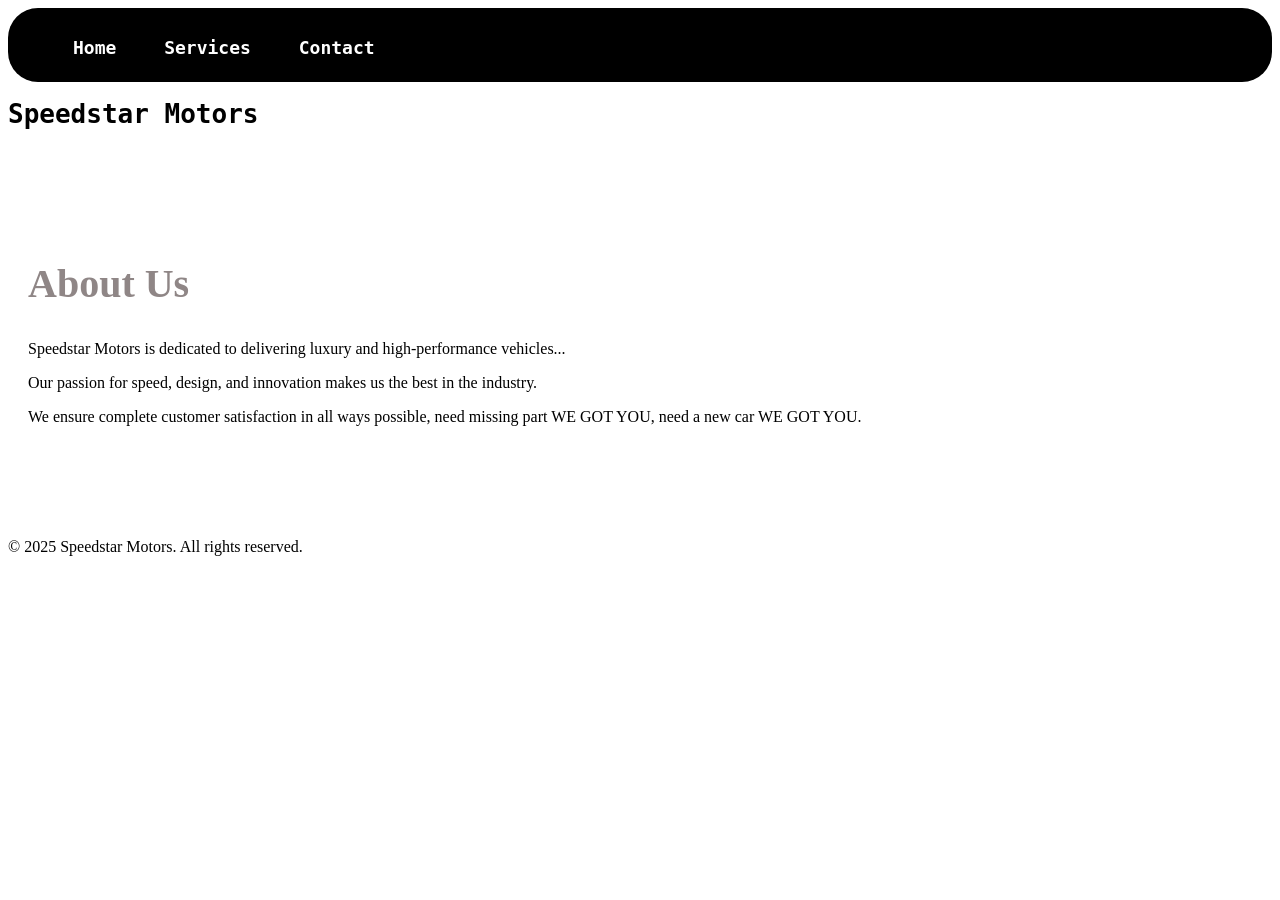
<file: About.html>
<!DOCTYPE html>
<html lang="en">
<head>
    <meta charset="UTF-8">
    <meta name="viewport" content="width=device-width, initial-scale=1.0">
    <title>About Us - Speedstar Motors</title>
    <link rel="stylesheet" href="stylesheet.css">
</head>

<body>
    <header>
        
		 <section class="nav">
        <nav>
            <ul>
                <li><a href="home.html">Home</a></li>
                <li><a href="Service.html">Services</a></li>
                <li><a href="contact.html">Contact</a></li>
            </ul>
        </nav>
		</section>
		<h1 style="font-family:monospace">Speedstar Motors</h1>
    </header>
   
    
    <section class="about">
        <h2>About Us</h2>
        <p>Speedstar Motors is dedicated to delivering luxury and high-performance vehicles...</p>
        <p>Our passion for speed, design, and innovation makes us the best in the industry.</P> 
            <P> We ensure complete  customer satisfaction in all ways possible, need missing part WE GOT YOU, need a new car WE GOT YOU. 
        </p>
        
    </section>
    
  
    <footer>
        <p>&copy; 2025 Speedstar Motors. All rights reserved.</p>
    </footer>

</body>
</html>
</file>
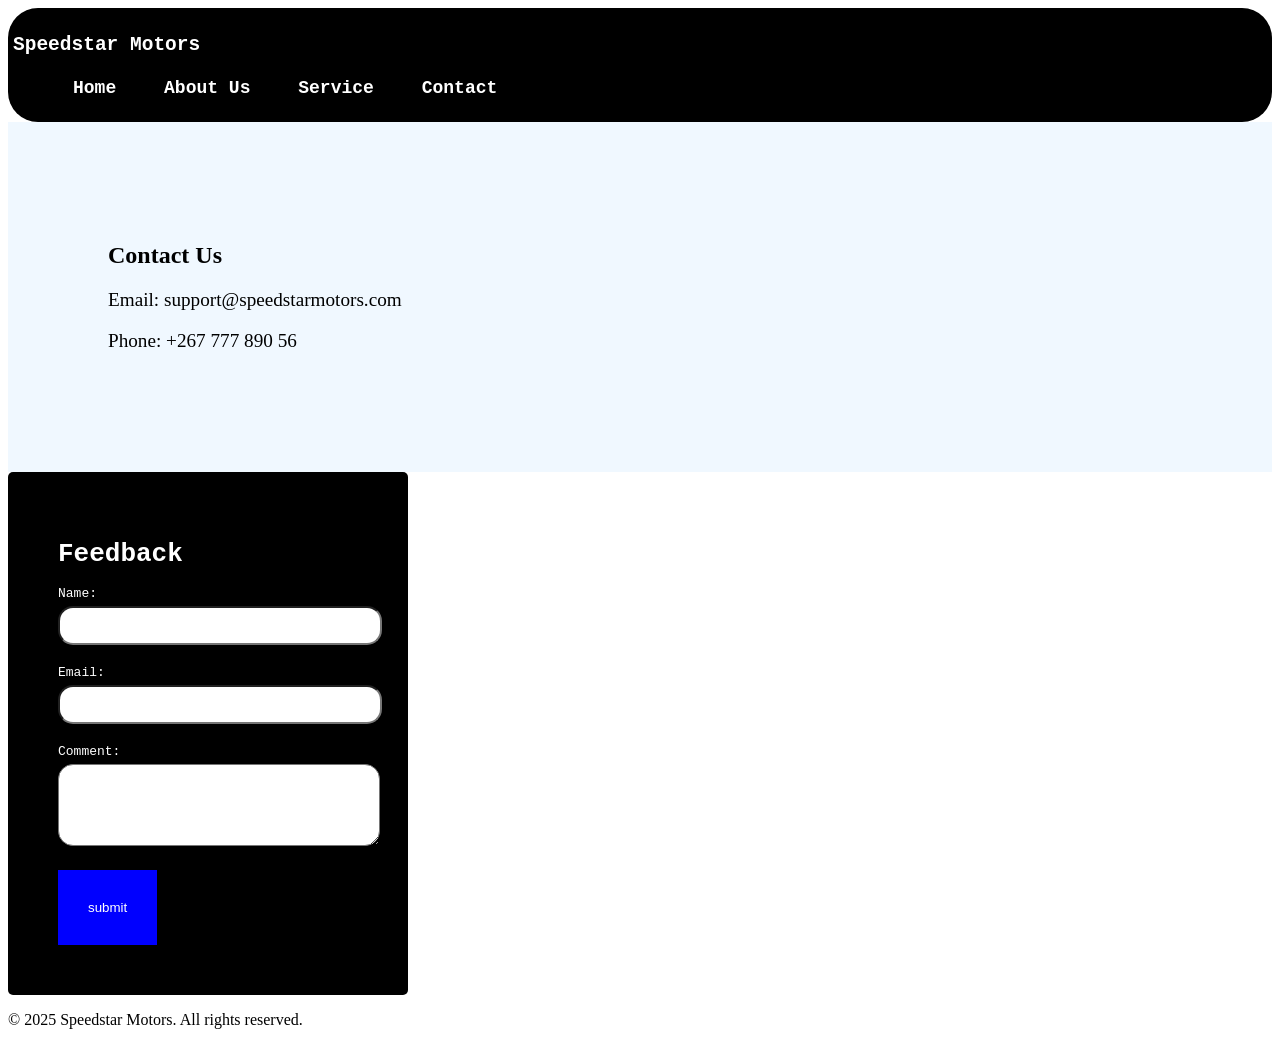
<file: Contact.html>
<!DOCTYPE html>
<html lang="en">
<head>
    <meta charset="UTF-8">
    <meta name="viewport" content="width=device-width, initial-scale=1.0">
    <title>Contact - Speedstar Motors</title>
   <figure-align= center>
    <link rel="stylesheet" href="stylesheet.css">
    </figure-align>
</head>
<body>
    <header>
        
		 <section class="nav">
		     <h1 style="font-family:monospace; align:right;">Speedstar Motors</h1>
         <nav>
		     
            <ul>
                <li><a href="home.html">Home</a></li>
                <li><a href="about.html">About Us</a></li>
                <li><a href="Service.html">Service</a></li>
                <li><a href="contact.html">Contact</a></li>
            </ul>
         </nav>
		 </section>
		 
    </header>

    <section class="contact">
        <h2>Contact Us</h2>
        <p>Email: support@speedstarmotors.com</p>
        <p>Phone: +267 777 890 56</p>
    </section>

    <footer>
      
		<form action="/submit-feedback" method="post">
		 <h1>Feedback</h1>
            <label for="name">Name:</label>
            <input type="text" id="name" name="name"><br><br>
            <label for="email">Email:</label>
            <input type="email" id="email" name="email"><br><br>
            <label for="comments">Comment:</label><br>
            <textarea id="comments" name="comments" rows="4" cols="30"></textarea><br><br>
           <button type="submit">submit</button>
        </form>
     <p>&copy; 2025 Speedstar Motors. All rights reserved.</p>
    </footer>
</body>
</html>
</file>
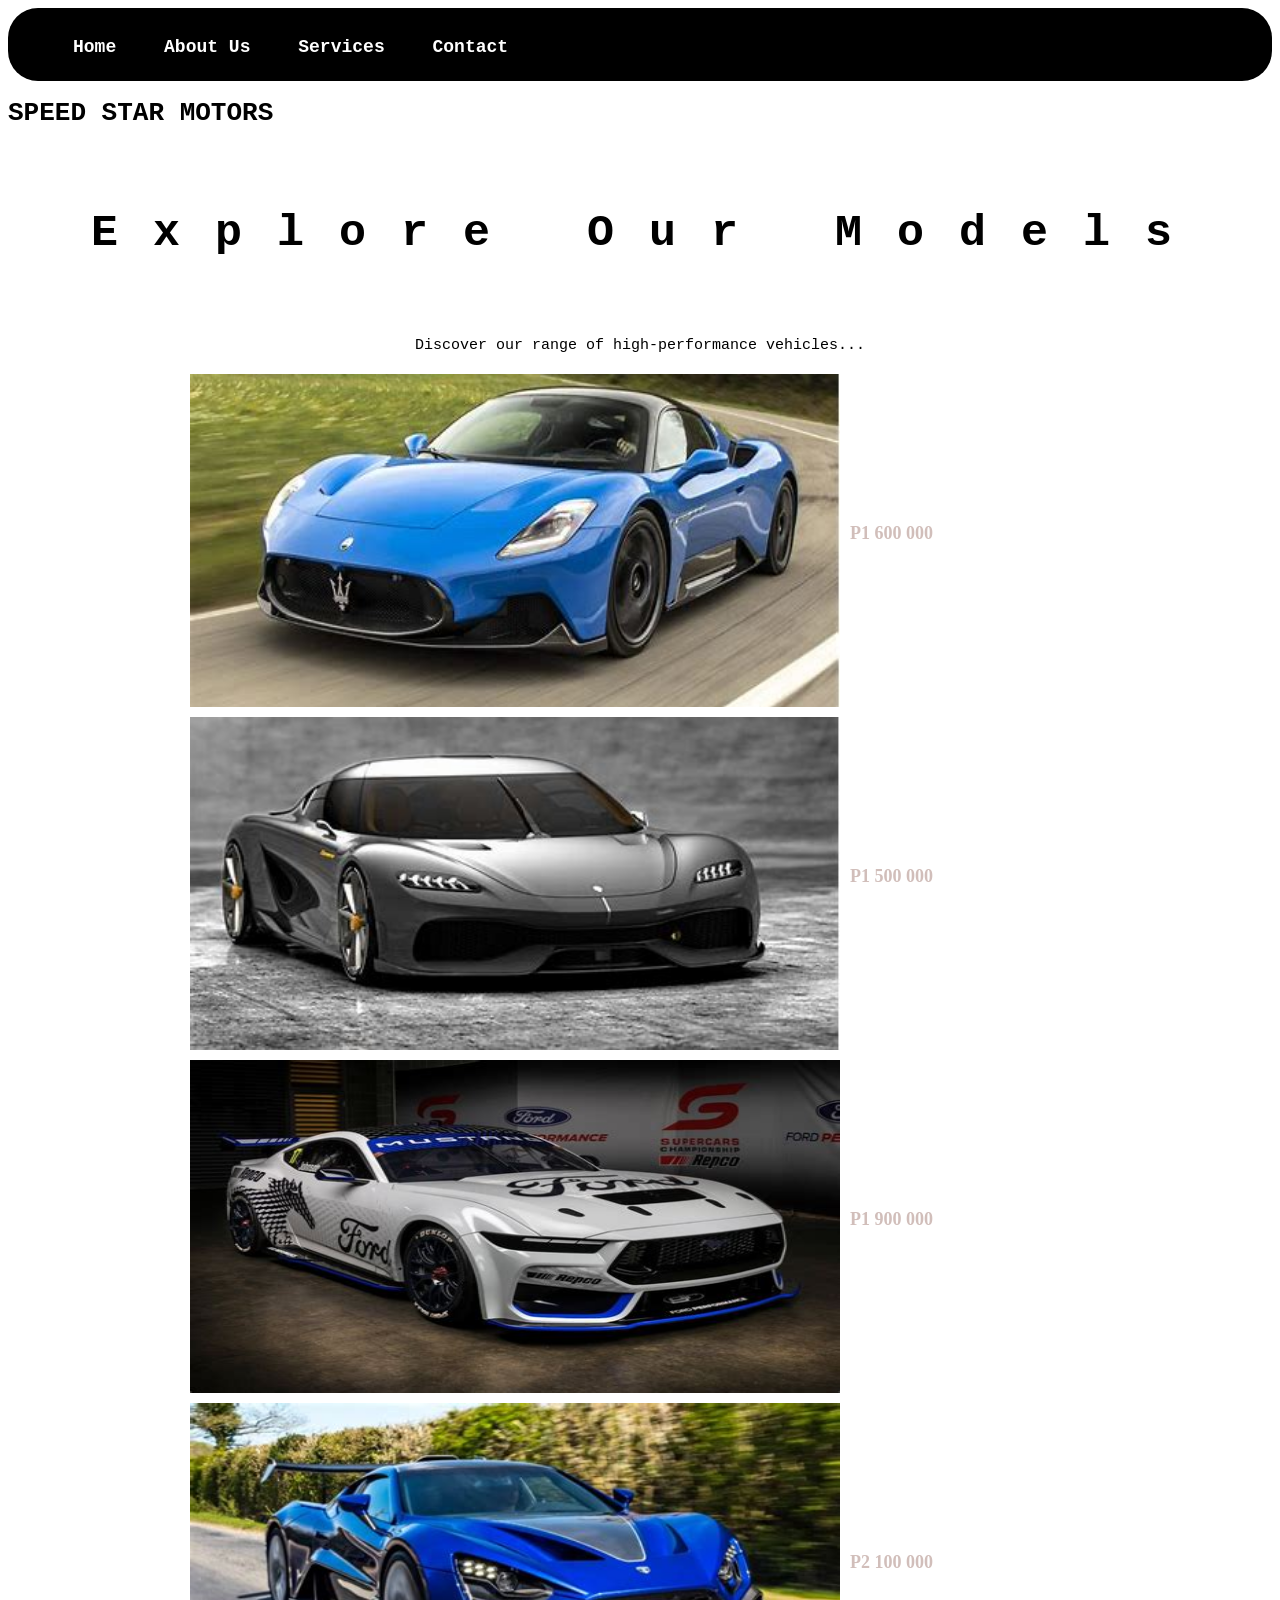
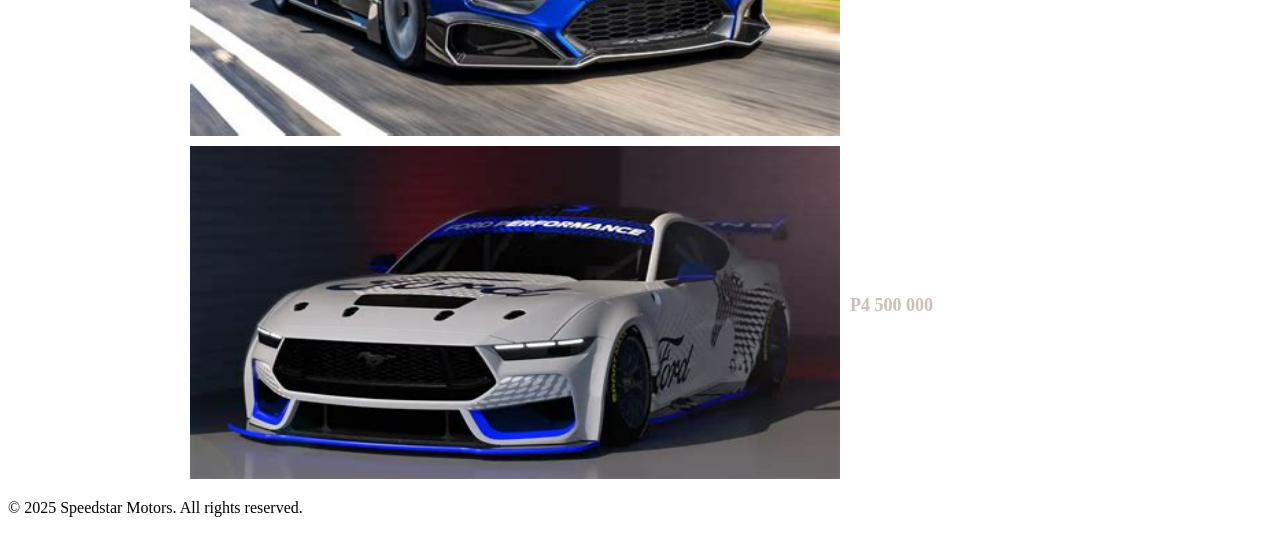
<file: Service.html>
<!DOCTYPE html>
<html lang="en">
<head>
    <meta charset="UTF-8">
    <meta name="viewport" content="width=device-width, initial-scale=1.0">
    <title>Service - Speedstar Motors</title>
    <link rel="stylesheet" href="stylesheet.css">
</head>
<body>
    <header>
       
		<section class="nav">
        <nav>
            <ul>
                <li><a href="index.html">Home</a></li>
                <li><a href="about.html">About Us</a></li>
                <li><a href="Service.html">Services</a></li>
                <li><a href="contact.html">Contact</a></li>
            </ul>
        </nav>
		</section>
		 <h1 style="font-family:monospace">SPEED STAR MOTORS</h1>
    </header>

    <section class="h44">
	    <h2>Explore Our Models</h2>
	</section>
        <p style="font-family:monospace; font-size:15px; text-align:center;">Discover our range of high-performance vehicles...</p>

            <div class="car-gallery">  
                <img src="images/s10.jpg" width="650" height="333">
                <p class="price">P1 600 000</p>
                <img src="images/s1.jpg" alt="Luxury Car" width="650" height="333">
                <P class="price"> P1 500 000</P>
                <img src="images/s2.jpg" width="650" height="333">
                <p class="price">P1 900 000</p>
                <img src="images/s4.jpg" alt="luxury Car" width="650" height="333">
                <p class="price">P2 100 000</p>
                <img src="images/s3.jpg" alt="sports car" width="650" height="333">
                <p class="price">P4 500 000</p>    
            </div>
        
    
    
    <footer>
        <p>&copy; 2025 Speedstar Motors. All rights reserved.</p>
    </footer>
</body>
</html>
</file>
<file: stylesheet.css>
.body {
    font-family: Arial, sans-serif;
    margin: 0px 0px 0px 0px;
    background-color:rgb(97, 48, 48);
}
  
  .background {
    background-color:black; 
    background-size: cover;
    background-position: center;
    height: 100%;
    display: center;
    justify-content: center;
    align-items: center;
    text-align: center;
    font-family: Arial, sans-serif;
    margin: 0;
    padding:0;
    background-repeat: no-repeat
  }
  
  .content {
    background-color: rgba(231, 188, 188, 0.5); 
    padding: 20px;
    border-radius: 10px;
  }
  
  .h1 {
    font-size: 2.5rem;
    margin-bottom: 30px;
  }
  
  .buttons {
    display: flex;
    gap: 20px;
    justify-content: center;
  }
  
  .button {
    background-color: #ff6600;
    border: none;
    padding: 15px 30px;
    font-size: 1rem;
    color: white;
    cursor: pointer;
    border-radius: 5px;
    transition: background-color 0.3s;
  }
  
  .button:hover {
    background-color: #e6007f;
  }

.nav{
 background-color:black;
 color:white; 
 padding: 10px 55px 5px 5px;
 font-family:monospace;
 margin:0px;
 border-radius:30px;
}
.nav ul {
    list-style: none;
    padding-top:6px ;
	padding-bottom:6px;
	align-items:right;
    
}

.nav ul li {
    display: inline;
    margin:  20px;
}

.nav ul li a {
    color: white;
    text-decoration: none;
    font-size: 18px;
    font-weight: bold;
    transition: color 0.3s;
}

.nav ul li a:hover {
    color: red;
	font-size: 20px;
}

/* Hero Section (Banner) */
.hero {
    position:center;
    width: 100%;
    height: 90vh;
    background-image: url('images/s8.jpg');
    background-size: cover;
    background-position: center;
    display: flex;
    justify-content: center;
    align-items: center;
    color: white;
    text-align: center;
	padding:10px;
}

.hero banner {
    background: rgba(224, 218, 218, 0);
    padding: 50px;
    border-radius: 10px;
	
	
}

.hero h2 {
    font-size: 6rem;
    margin: 0;
	padding:2px;
    font-family:monospace; 
	color:white;
}
.hero h2:hover{
	color:darkred;
	transition:0.4s;
	
} 




.explore-btn{
    display: inline-block;
    background:white;
    color: black;
    text-decoration: none;
    padding: 15px 30px;
    font-size: 1.2rem;
    border-radius: 15px;
    transition: background 0.2s;
    font-family:monospace; 	
}

.explore-btn:hover {
    background: darkred;
	color:white;
}


.car-gallery {
    display: grid;
    grid-template-columns: repeat(2, 1fr); 
    gap: 10px; 
    justify-content: center;
    align-items: center;
    margin: 20px auto;
    max-width: 900px;
}

.car-item {
    text-align: border; 
}

.car-item img {
    width: 100%; 
    max-width: 250px; 
    height: auto;
    border-radius: 10px; 
}

.price {
    font-size: 18px;
    font-weight: bold;
    color: #d1beba; 
    margin-top: 5px; 
}


.about {
    padding: 80px 20px;
    background-color: white;
}

.about h2 {
    font-size: 2.5rem;
    color: rgb(143, 134, 134);
}


.contact {
    padding: 50px;
     color:black;
    background-color: aliceblue;
	padding:100px;
	border:3px;
	border-color:black;
}

.contact p {
    font-size: 1.2rem;
}


.footer {
    background: rgb(14, 3, 3);
    color: white;
    padding: 15px;
    position: relative;
    width: 100%;
    bottom: 0;
}

@media screen and (max-width: 768px) {
    .hero h2 {
        font-size: 2rem;
    }
    
    .hero p {
        font-size: 1.2rem;
    }
    
    .car-gallery {
        flex-direction: column;
        align-items: center;
    }

    .car-gallery img {
        width: 80%;
    }
}

@media (max-width:600px) {/*Mobile styles*/}
@media (max-width:1024px) {/*Tablet styles*/}
@media (max-width:1025px) {/*Desktop styles*/}

.container {
    display: flex;
    flex-wrap: wrap;
}
.item {
    flex:1 1 calc(33.33% - 20px);
    margin: 10px;
}

.body {
    font-size:1.2rem;
	margin:0px 0px 0px 0px;
}

.a:focus {
    outline:2px solid #ff0000;
}
.service{
	text-align:center;
	
}
.h44{
margin-right:9px;
 margin-left:9px;
 margin-top:9px;
 margin-bottom:9px;
width:100%;
text-align:center;
 font-family:monospace;
 font-size:30px;
letter-spacing:35px;
 color:black;
 padding-bottom:25px;
 padding-top:25px;
 padding-left:auto;
 text-decoration:none;
 border-radius: 13px;
 text-shadow:5px;
}
form {
  background-color: black;
  padding: 50px;
  border-radius: 5px;
  width: 300px;
  color:white;
  font-family:monospace;
  
}
input, textarea {
  width: 100%;
  margin: 5px 0;
  padding: 10px;
  border-radius:15px;
}
button{
	background-color:blue;
	color:white;
	border:none;
	padding:30px
}
</file>
